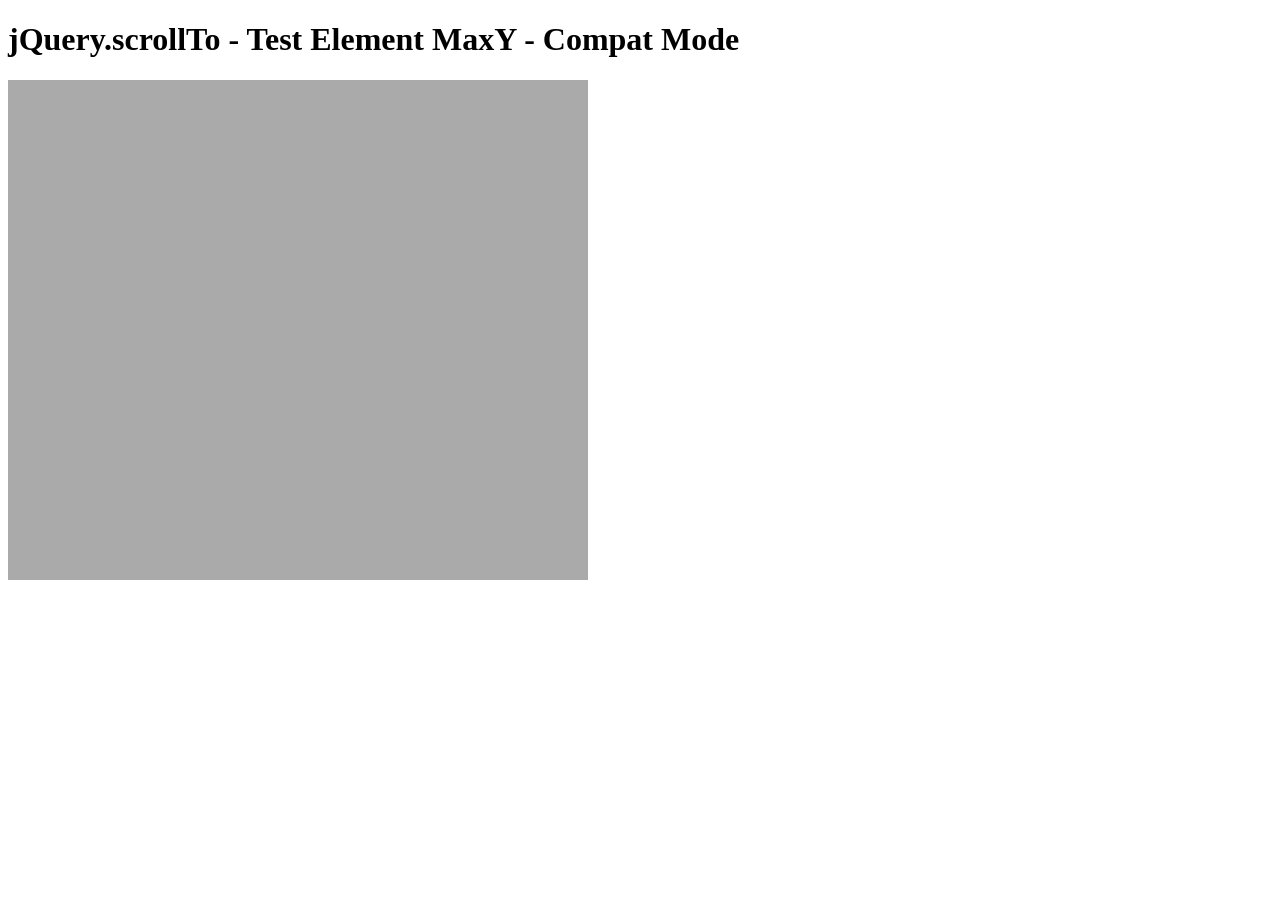
<file: src/main/webapp/assets/plugins/jquery-scrollTo/tests/ElemMaxY-compat.html>
<!DOCTYPE html PUBLIC "-//W3C//DTD XHTML 1.0 Transitional//EN" "http://www.w3.org/TR/xhtml1/DTD/xhtml1-transitional.dtd">
<html xmlns="http://www.w3.org/1999/xhtml">
<head>
	<meta http-equiv="Content-Type" content="text/html; charset=iso-8859-1" />
	<title>jQuery.scrollTo - Test Element MaxY - Compat Mode</title>
	<script type="text/javascript" src="https://code.jquery.com/jquery-1.11.0.js"></script>
	<script type="text/javascript" src="../jquery.scrollTo.js"></script>
	<script type="text/javascript" src="test.js"></script>
</head>
<body>
	<h1>jQuery.scrollTo - Test Element MaxY - Compat Mode</h1>
	
	<div id="viewport" style="width:600px;height:500px;overflow: auto">
		<div id="ua" style="height:1500px; width:500px; padding:0 40px; background-color:#AAA">
			&nbsp;
		</div>
	</div>
	<script type="text/javascript">
		$('#viewport').test();
	</script>
</html>
</file>
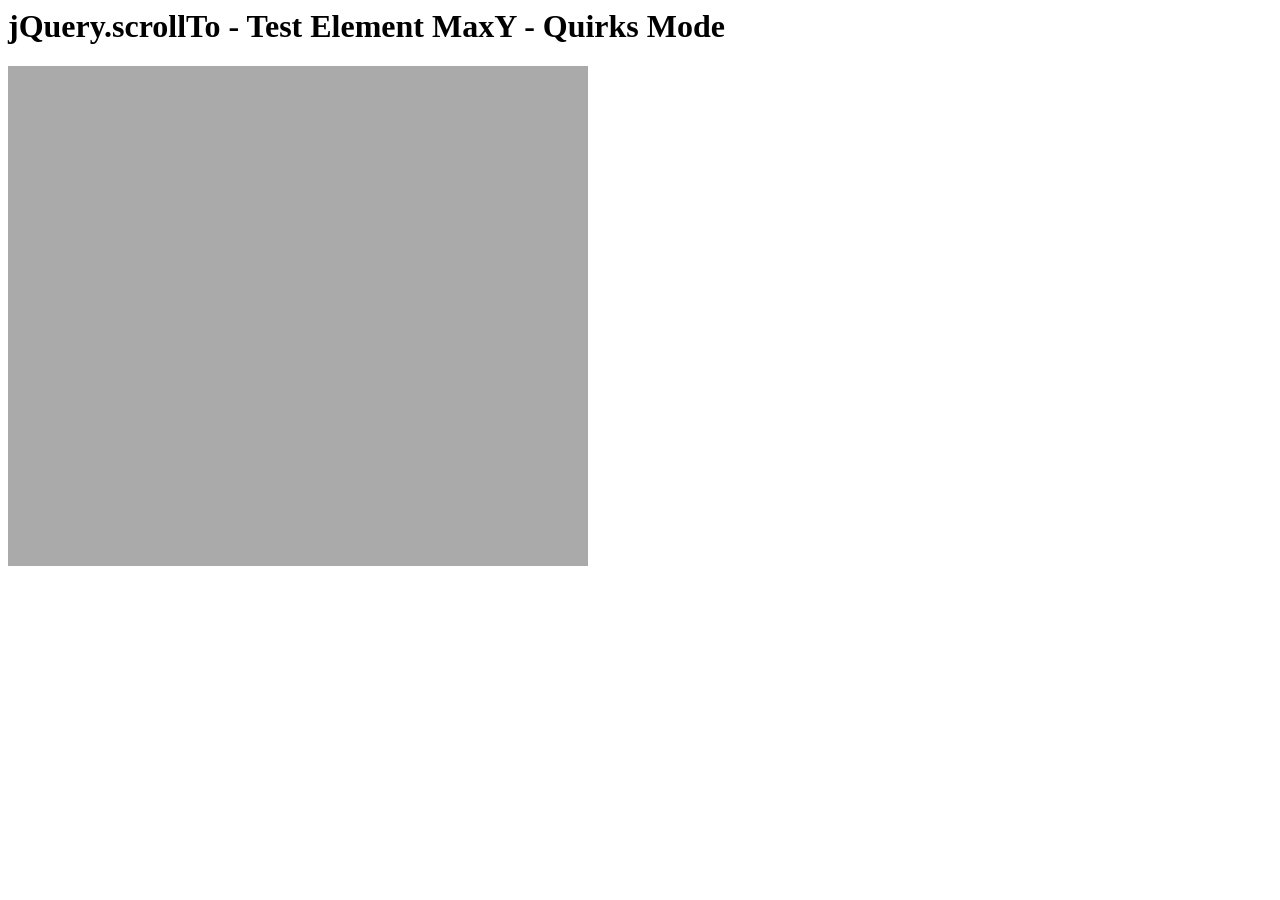
<file: src/main/webapp/assets/plugins/jquery-scrollTo/tests/ElemMaxY-quirks.html>
<html>
<head>
	<meta http-equiv="Content-Type" content="text/html; charset=iso-8859-1" />
	<title>jQuery.scrollTo - Test Element MaxY - Quirks Mode</title>
	<script type="text/javascript" src="https://code.jquery.com/jquery-1.11.0.js"></script>
	<script type="text/javascript" src="../jquery.scrollTo.js"></script>
	<script type="text/javascript" src="test.js"></script>
</head>
<body>
	<h1>jQuery.scrollTo - Test Element MaxY - Quirks Mode</h1>
	
	<div id="viewport" style="width:600px;height:500px;overflow: auto">
		<div id="ua" style="height:1500px; width:500px; padding:0 40px; background-color:#AAA">
			&nbsp;
		</div>
	</div>
	<script type="text/javascript">
		$('#viewport').test();
	</script>
</html>
</file>
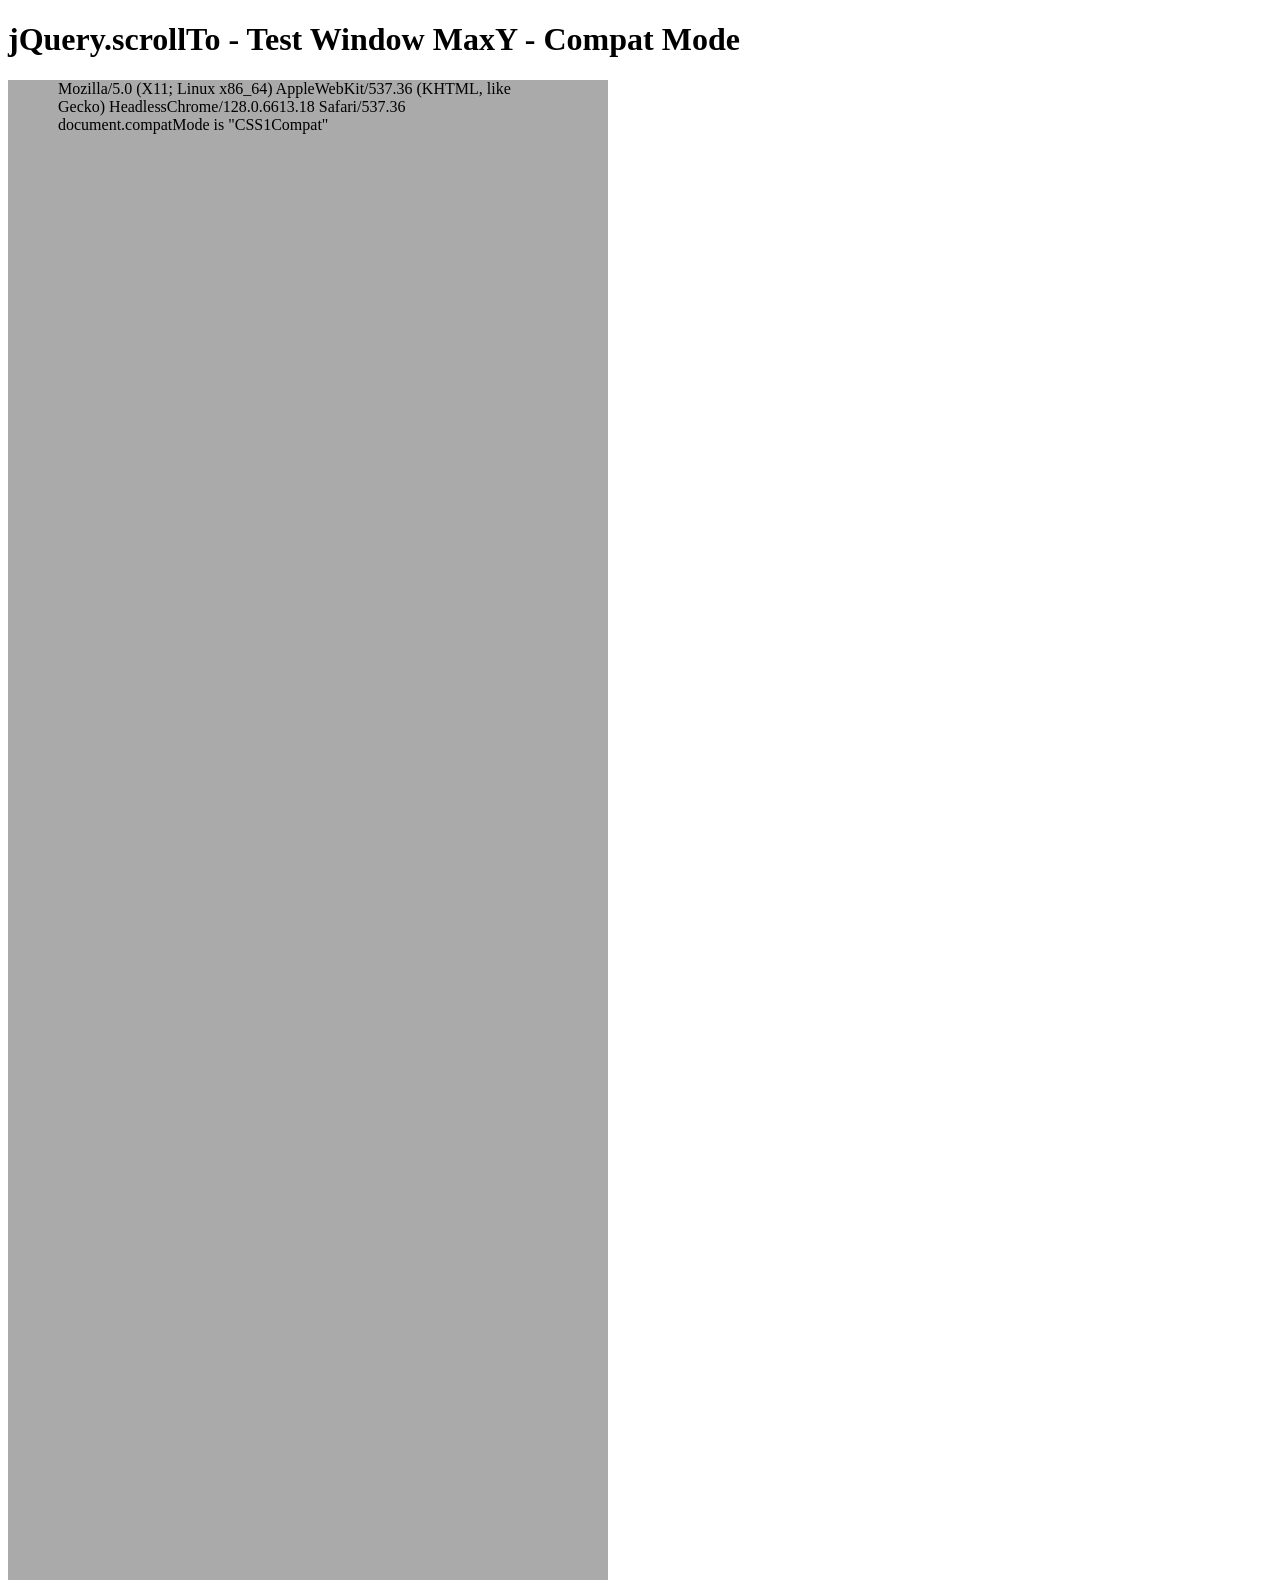
<file: src/main/webapp/assets/plugins/jquery-scrollTo/tests/WinMaxY-compat.html>
<!DOCTYPE html PUBLIC "-//W3C//DTD XHTML 1.0 Transitional//EN" "http://www.w3.org/TR/xhtml1/DTD/xhtml1-transitional.dtd">
<html xmlns="http://www.w3.org/1999/xhtml">
<head>
	<meta http-equiv="Content-Type" content="text/html; charset=iso-8859-1" />
	<title>jQuery.scrollTo - Test Window MaxY - Compat Mode</title>
	<script type="text/javascript" src="https://code.jquery.com/jquery-1.11.0.js"></script>
	<script type="text/javascript" src="../jquery.scrollTo.js"></script>
	<script type="text/javascript" src="test.js"></script>
</head>
<body>
	<h1>jQuery.scrollTo - Test Window MaxY - Compat Mode</h1>
	
	<div id="ua" style="height:1500px; width:500px; padding:0 50px; background-color:#AAA">
		&nbsp;
	</div>
	<script type="text/javascript">
		$(window).test();
	</script>
</html>
</file>
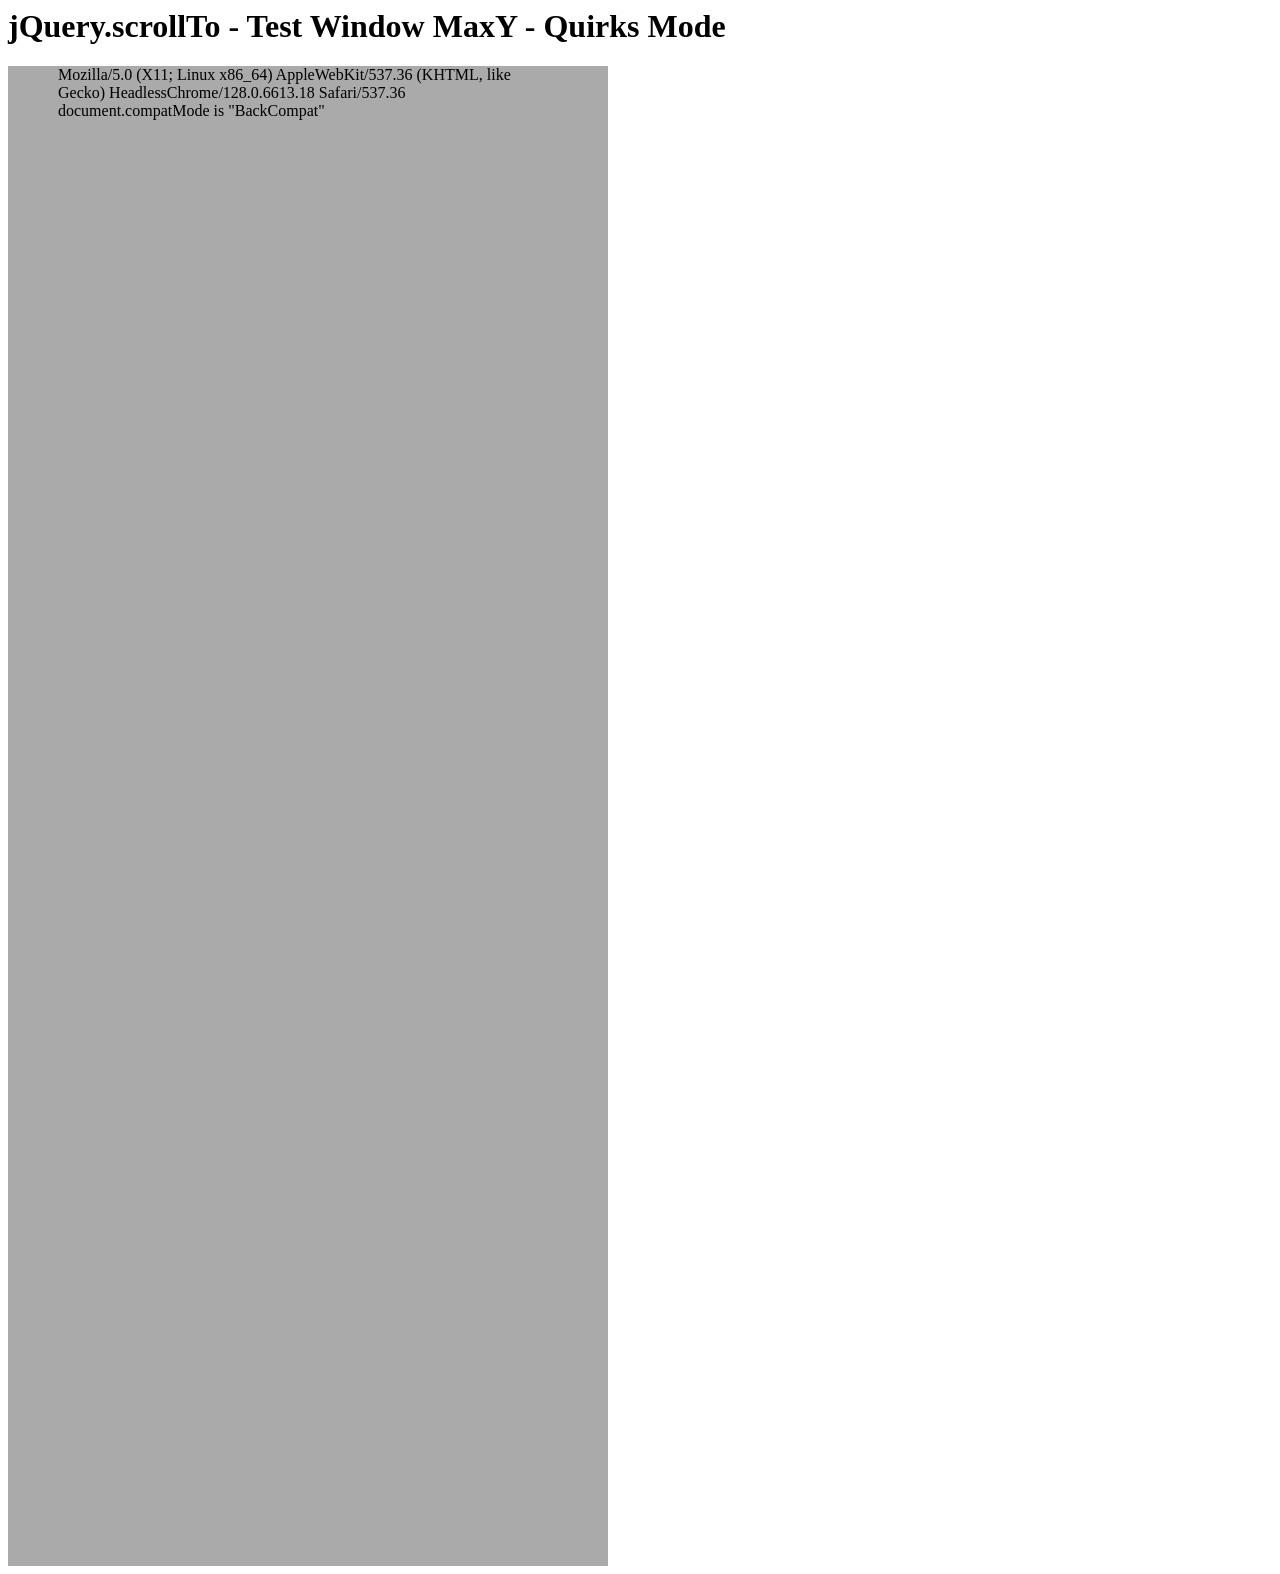
<file: src/main/webapp/assets/plugins/jquery-scrollTo/tests/WinMaxY-quirks.html>
<html>
<head>
	<meta http-equiv="Content-Type" content="text/html; charset=iso-8859-1" />
	<title>jQuery.scrollTo - Test Window MaxY - Quirks Mode</title>
	<script type="text/javascript" src="https://code.jquery.com/jquery-1.11.0.js"></script>
	<script type="text/javascript" src="../jquery.scrollTo.js"></script>
	<script type="text/javascript" src="test.js"></script>
</head>
<body>
	<h1>jQuery.scrollTo - Test Window MaxY - Quirks Mode</h1>

	<div id="ua" style="height:1500px; width:500px; padding:0 50px; background-color:#AAA">
		&nbsp;
	</div>
	<script type="text/javascript">
		$(window).test();
	</script>
</html>
</file>
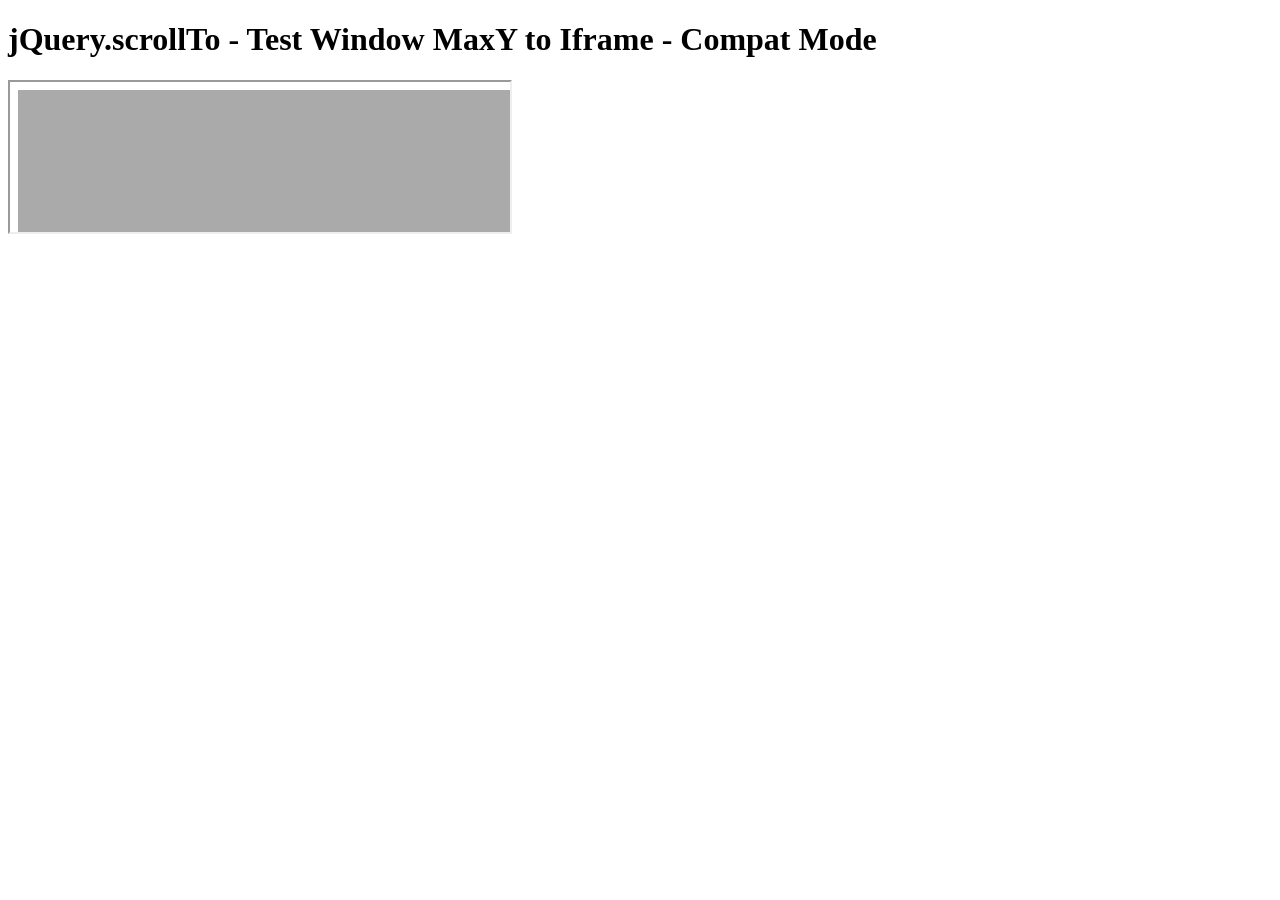
<file: src/main/webapp/assets/plugins/jquery-scrollTo/tests/WinMaxY-to-iframe-compat.html>
<!DOCTYPE html PUBLIC "-//W3C//DTD XHTML 1.0 Transitional//EN" "http://www.w3.org/TR/xhtml1/DTD/xhtml1-transitional.dtd">
<html xmlns="http://www.w3.org/1999/xhtml">
<head>
	<meta http-equiv="Content-Type" content="text/html; charset=iso-8859-1" />
	<title>jQuery.scrollTo - Test Window MaxY to Iframe - Compat Mode</title>
	<script type="text/javascript" src="https://code.jquery.com/jquery-1.11.0.js"></script>
	<script type="text/javascript" src="../jquery.scrollTo.js"></script>
	<script type="text/javascript" src="test.js"></script>
</head>
<body>
	<h1>jQuery.scrollTo - Test Window MaxY to Iframe - Compat Mode</h1>

	<iframe src="WinMaxY-compat.html?notest"  style="width:500px" /></iframe>
	
	<script type="text/javascript">
		setTimeout(function(){
			$('iframe').test();
		}, 1500 );
	</script>
</html>
</file>
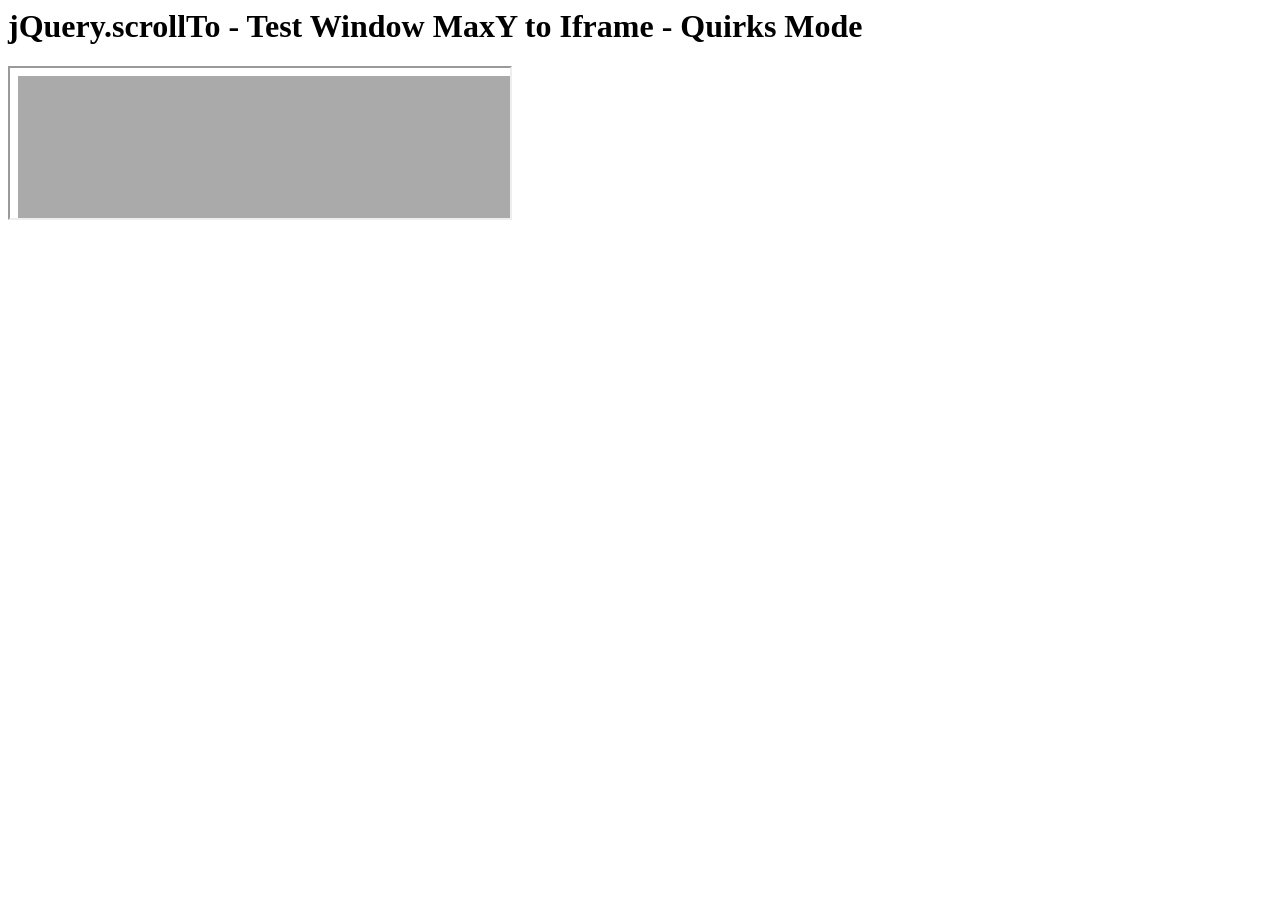
<file: src/main/webapp/assets/plugins/jquery-scrollTo/tests/WinMaxY-to-iframe-quirks.html>
<html>
<head>
	<meta http-equiv="Content-Type" content="text/html; charset=iso-8859-1" />
	<title>jQuery.scrollTo - Test Window MaxY to Iframe - Quirks Mode</title>
	<script type="text/javascript" src="https://code.jquery.com/jquery-1.11.0.js"></script>
	<script type="text/javascript" src="../jquery.scrollTo.js"></script>
	<script type="text/javascript" src="test.js"></script>
</head>
<body>
	<h1>jQuery.scrollTo - Test Window MaxY to Iframe - Quirks Mode</h1>
	
	<iframe src="WinMaxY-quirks.html?notest" style="width:500px"></iframe>
	
	<script type="text/javascript">
		setTimeout(function(){
			$('iframe').test();
		}, 1500 );
	</script>
</html>
</file>
